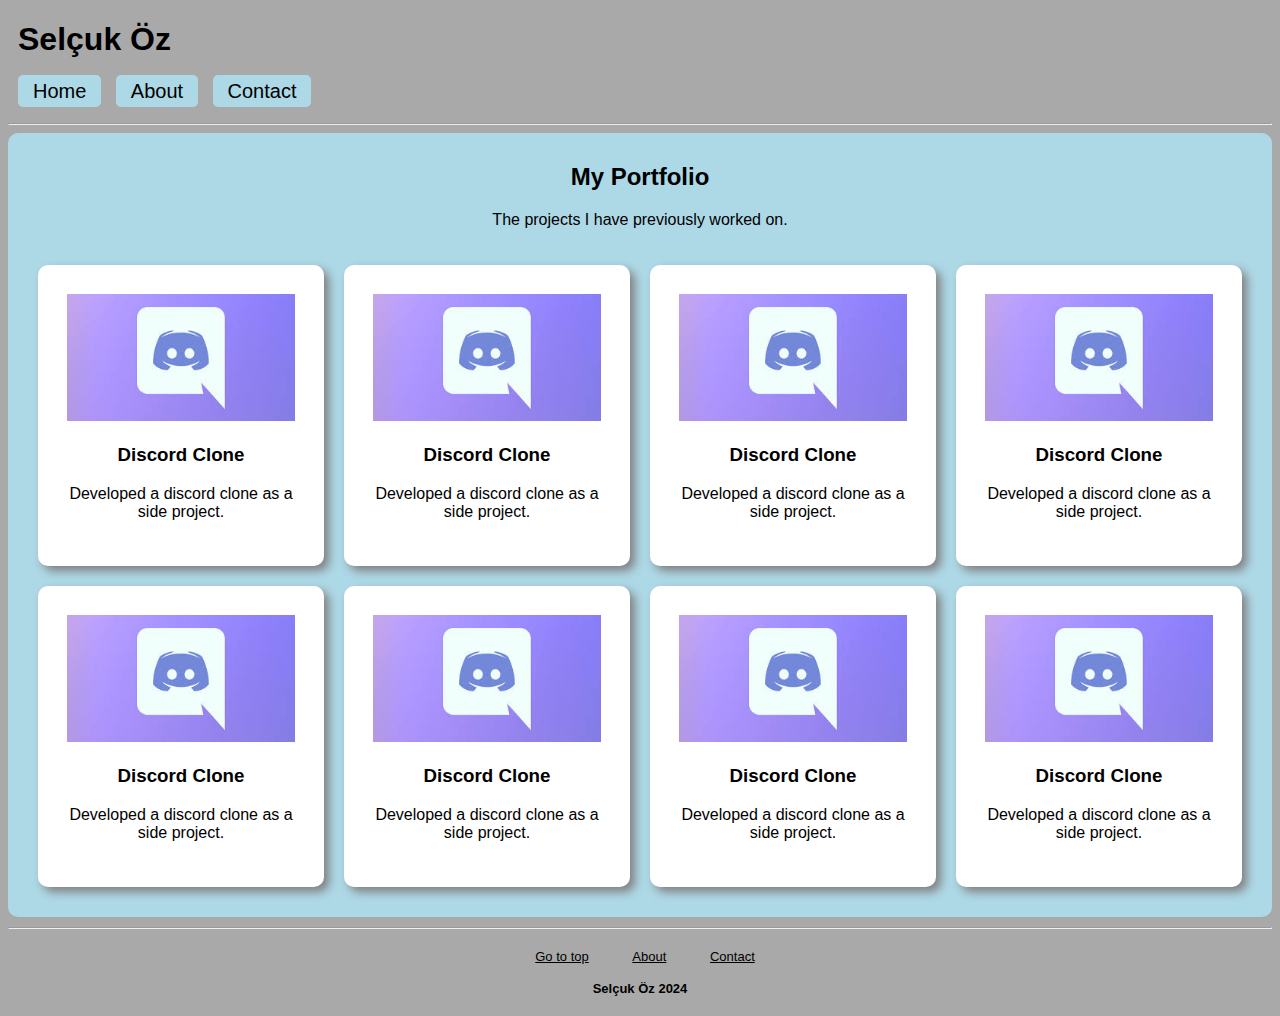
<file: index.html>
<!DOCTYPE html>
<html lang="en">

<head>
    <meta charset="UTF-8">
    <meta name="viewport" content="width=device-width, initial-scale=1.0">
    <title>Selçuk Öz</title>
    <link rel="stylesheet" href="./index.css" />
</head>

<body>
    <header id="top">
        <h1>Selçuk Öz</h2>
    </header>
    <nav style="margin-bottom: 20px;">
        <a href="./index.html">Home</a>
        <a href="./about.html">About</a>
        <a href="./contact.html">Contact</a>
    </nav>
    <hr />
    <section>
        <div style="padding: 10px;text-align: center; overflow-x: auto;">
            <h2>My Portfolio</h2>
            <p>The projects I have previously worked on.</p>
            <table>
                <tbody>
                    <tr>
                        <td class="portfolioCard">
                            <div class="portfolioContent">
                                <img class="portfolioImg" src="./images/discord.jpg"/>
                                <h3>Discord Clone</h2>
                                <p>
                                    Developed a discord clone as a side project.
                                </p>
                            </div>
                        </td>
                        <td class="portfolioCard">
                            <div class="portfolioContent">
                                <img class="portfolioImg" src="./images/discord.jpg"/>
                                <h3>Discord Clone</h2>
                                <p>
                                    Developed a discord clone as a side project.
                                </p>
                            </div>
                        </td>
                        <td class="portfolioCard">
                            <div class="portfolioContent">
                                <img class="portfolioImg" src="./images/discord.jpg"/>
                                <h3>Discord Clone</h2>
                                <p>
                                    Developed a discord clone as a side project.
                                </p>
                            </div>
                        </td>
                        <td class="portfolioCard">
                            <div class="portfolioContent">
                                <img class="portfolioImg" src="./images/discord.jpg"/>
                                <h3>Discord Clone</h2>
                                <p>
                                    Developed a discord clone as a side project.
                                </p>
                            </div>
                        </td>
                    </tr>
                    <tr>
                        <td class="portfolioCard">
                            <div class="portfolioContent">
                                <img class="portfolioImg" src="./images/discord.jpg"/>
                                <h3>Discord Clone</h2>
                                <p>
                                    Developed a discord clone as a side project.
                                </p>
                            </div>
                        </td>
                        <td class="portfolioCard">
                            <div class="portfolioContent">
                                <img class="portfolioImg" src="./images/discord.jpg"/>
                                <h3>Discord Clone</h2>
                                <p>
                                    Developed a discord clone as a side project.
                                </p>
                            </div>
                        </td>
                        <td class="portfolioCard">
                            <div class="portfolioContent">
                                <img class="portfolioImg" src="./images/discord.jpg"/>
                                <h3>Discord Clone</h2>
                                <p>
                                    Developed a discord clone as a side project.
                                </p>
                            </div>
                        </td>
                        <td class="portfolioCard">
                            <div class="portfolioContent">
                                <img class="portfolioImg" src="./images/discord.jpg"/>
                                <h3>Discord Clone</h2>
                                <p>
                                    Developed a discord clone as a side project.
                                </p>
                            </div>
                        </td>
                    </tr>
                </tbody>
            </table>
        </div>
    </section>
    <footer>
        <hr/>
        <div style="margin-top: 20px;">
            <a class="mainLink" href="#top">Go to top</a>
            <a class="mainLink" href="./about.html">About</a>
            <a class="mainLink" href="./contact.html">Contact</a>
        </div>
        <h4>
            Selçuk Öz 2024
        </h4>
    </footer>
</body>

</html>
</file>
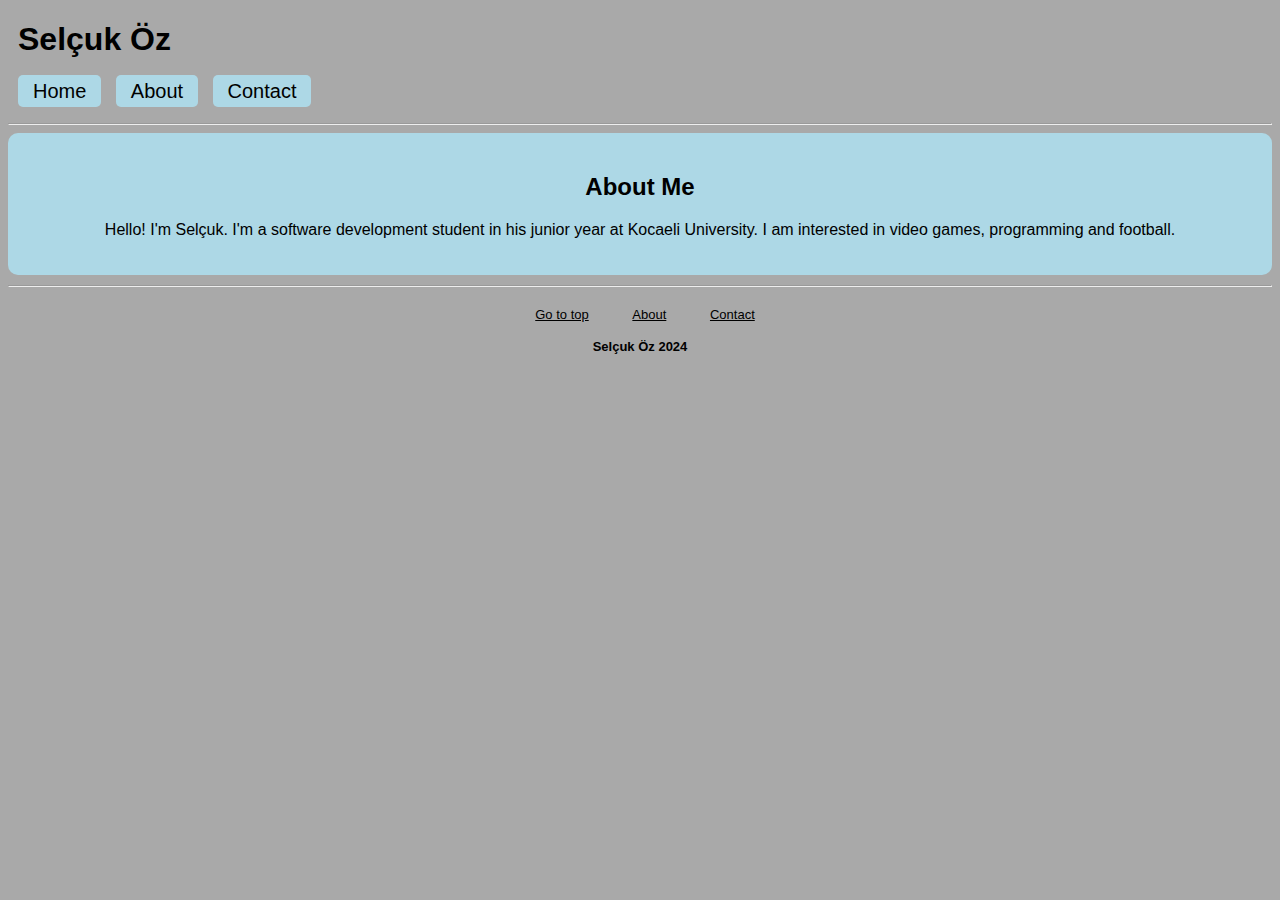
<file: about.html>
<!DOCTYPE html>
<html lang="en">

<head>
    <meta charset="UTF-8">
    <meta name="viewport" content="width=device-width, initial-scale=1.0">
    <title>Selçuk Öz</title>
    <link rel="stylesheet" href="./index.css" />
</head>

<body>
    <header id="top">
        <h1>Selçuk Öz</h2>
    </header>
    <nav style="margin-bottom: 20px;">
        <a href="./index.html">Home</a>
        <a href="./about.html">About</a>
        <a href="./contact.html">Contact</a>
    </nav>
    <hr />
    <section>
        <div style="padding: 20px;text-align: center; overflow-x: auto;">
            <h2>About Me</h2>
            <p>Hello! I'm Selçuk. I'm a software development student in his junior year at Kocaeli University. 
                I am interested in video games, programming and football.
            </p>
        </div>
    </section>
    <footer>
        <hr/>
        <div style="margin-top: 20px;">
            <a class="mainLink" href="#top">Go to top</a>
            <a class="mainLink" href="./about.html">About</a>
            <a class="mainLink" href="./contact.html">Contact</a>
        </div>
        <h4>
            Selçuk Öz 2024
        </h4>
    </footer>
</body>

</html>
</file>
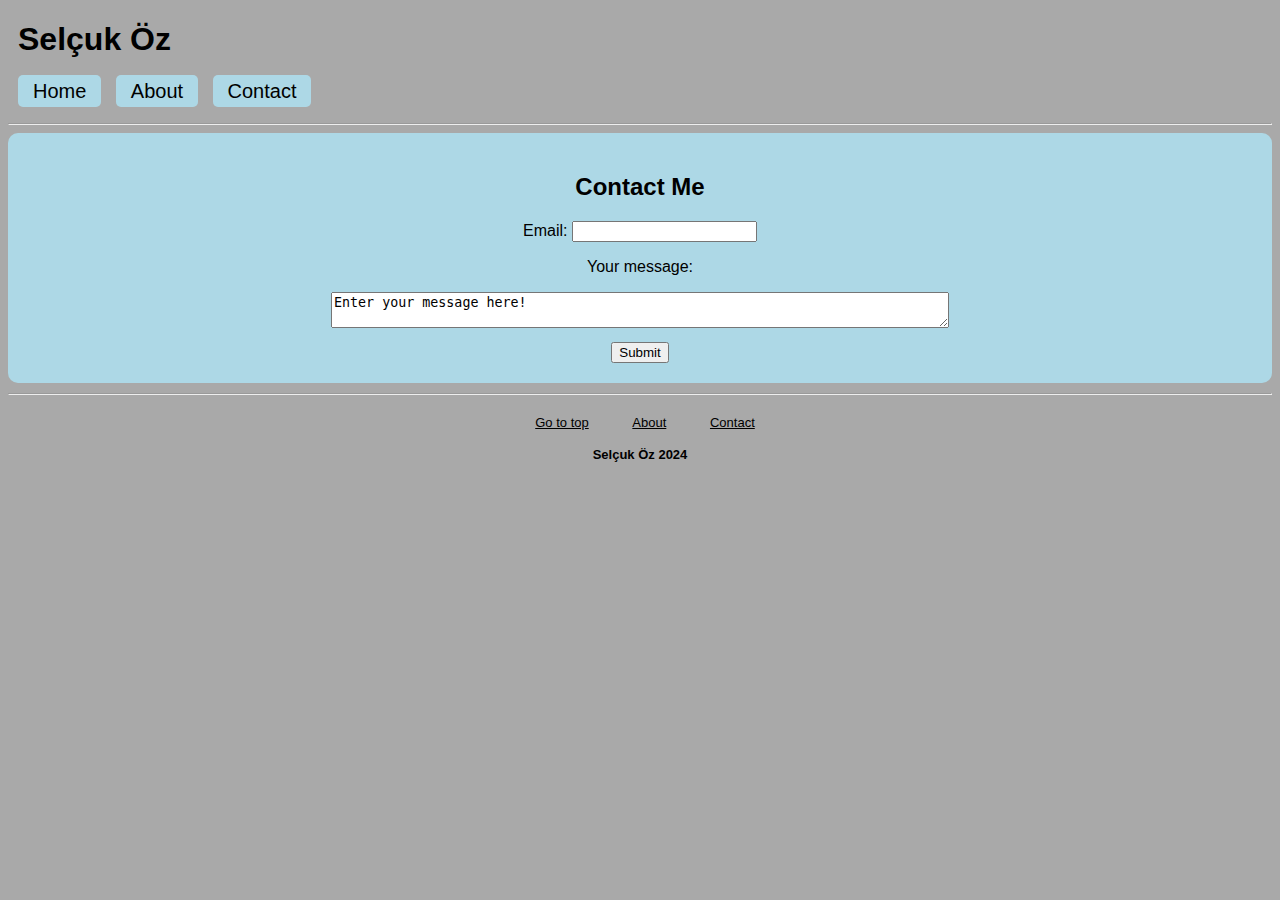
<file: contact.html>
<!DOCTYPE html>
<html lang="en">

<head>
    <meta charset="UTF-8">
    <meta name="viewport" content="width=device-width, initial-scale=1.0">
    <title>Selçuk Öz</title>
    <link rel="stylesheet" href="./index.css" />
</head>

<body>
    <header id="top">
        <h1>Selçuk Öz</h2>
    </header>
    <nav style="margin-bottom: 20px;">
        <a href="./index.html">Home</a>
        <a href="./about.html">About</a>
        <a href="./contact.html">Contact</a>
    </nav>
    <hr />
    <section>
        <div style="padding: 20px;text-align: center; overflow-x: auto;">
            <h2>Contact Me</h2>
            <form>
                <label for="email">Email:</label>
                <input type="email" id="email" />
                <p>Your message:</p>
                <textarea style="width: 50%;">Enter your message here!</textarea>
                <br/>
                <input type="submit" id="submit" style="margin-top: 10px;">
            </form>
        </div>
    </section>
    <footer>
        <hr/>
        <div style="margin-top: 20px;">
            <a class="mainLink" href="#top">Go to top</a>
            <a class="mainLink" href="./about.html">About</a>
            <a class="mainLink" href="./contact.html">Contact</a>
        </div>
        <h4>
            Selçuk Öz 2024
        </h4>
    </footer>
</body>

</html>
</file>
<file: index.css>
body {
    font-family: Arial, Helvetica, sans-serif;
}

html {
    background-color: darkgray;
}

nav>a {
    margin-left: 10px;
    padding: 5px 15px 5px 15px;
    text-decoration: none;
    background-color:lightblue;
    color: black;
    border-radius: 5px;
    font-size: 20px;
}

header {
    margin-left: 10px;
}

section
{
    background-color:lightblue;
    border-radius: 10px;
    width: 100%;
}

table {
    text-align: center;
    border-collapse: separate;
    border-spacing: 20px;
    margin-left: auto;
    margin-right: auto;
}

.portfolioCard {
    width: 25%;
    background-color: white;
    border-radius: 10px;
    box-shadow: 5px 5px 10px gray;
}

.portfolioContent {
    display: block;
}
  
th {
    margin: 10px;
    padding: 25px;
}

td {
    margin: 50px;
    padding: 29px;
}

div>p{
    display: block;
}

footer {
    display: block; 
    text-align: center;
    margin-top: 10px;
    margin-bottom: 20px;
    font-size: 13px;
}

@media only screen and (max-width: 700px) {

    nav>a {
        display: block;
        width: 50%;
        margin-bottom: 5px;
    }
 
 }

.mainLink{
    margin-left: 10px;
    padding: 5px 15px 5px 15px;
    text-decoration: underline;
    color: black;
}

.portfolioImg {
    width: 100%;
}
</file>
